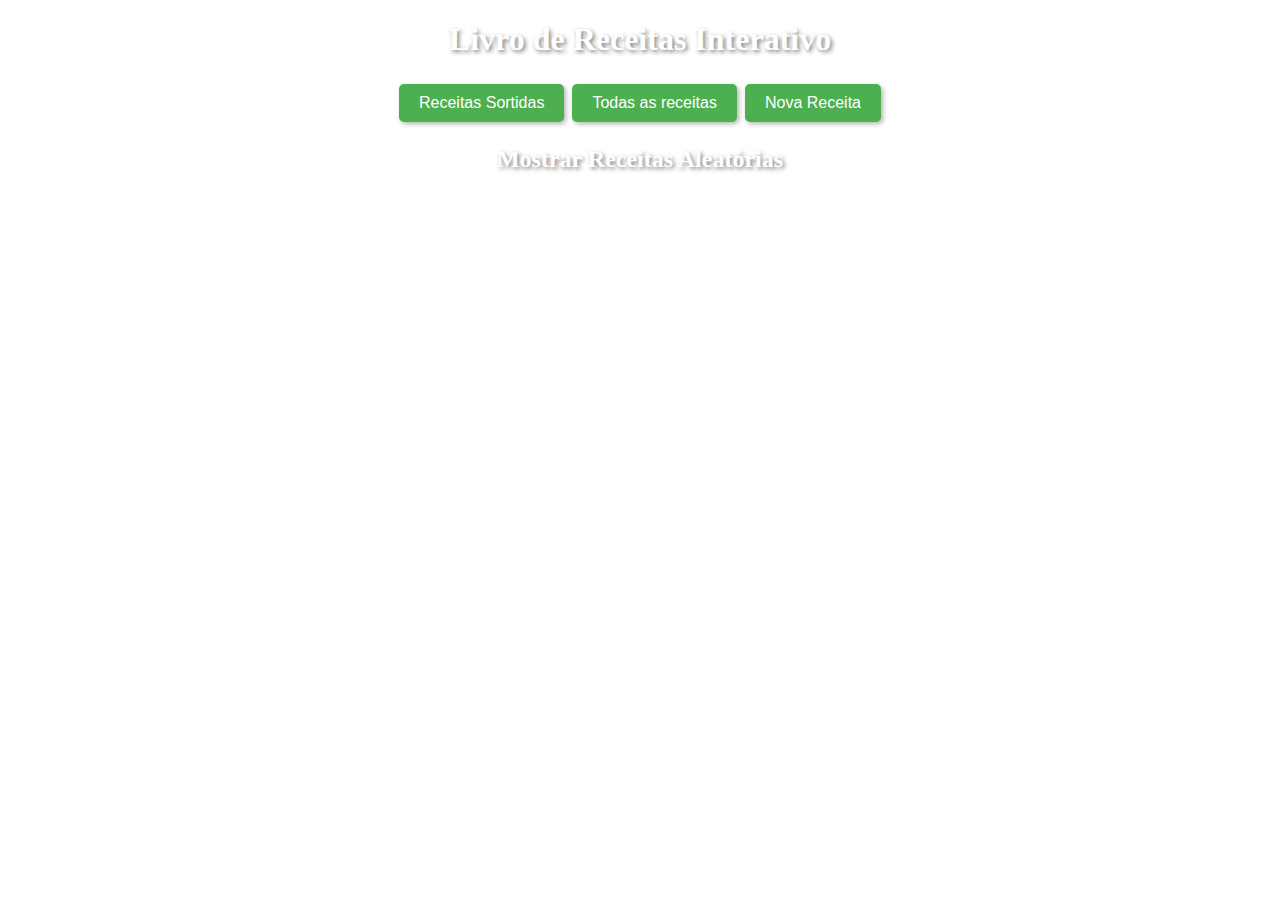
<file: index.html>
<!DOCTYPE html>
<html>
<head>
    <title>Receitas da casa</title>
    <link rel="stylesheet" href="style.css">
</head>
<body>
    <h1>Livro de Receitas Interativo</h1>

    <div class="abas">
        <button onclick="mostrarAba('receitas-aleatorias')">Receitas Sortidas</button>
        <button onclick="mostrarAba('escolher-receitas')">Todas as receitas</button>
        <button id="adicionar-receita" onclick="mostrarAba('adicionar-receita-aba')">Nova Receita</button>
    </div>

    <div id="receitas-aleatorias" class="aba ativa">
        <h2>Mostrar Receitas Aleatórias</h2>
        <div id="lista-receitas-aleatorias">
        </div>
    </div>

    <div id="escolher-receitas" class="aba">
        <h2>Todas as receitas</h2>
        <div id="lista-escolher-receitas">
        </div>
    </div>

    <div id="adicionar-receita-aba" class="aba">
        <h2>Adicionar Receita</h2>
        <label for="nome-receita">Nome:</label><br>
        <input type="text" id="nome-receita" name="nome-receita" required><br><br>
        <label for="ingredientes-receita">Ingredientes (separados por vírgula):</label><br>
        <textarea id="ingredientes-receita" name="ingredientes-receita" required></textarea><br><br>
        <button id="enviar-receita">Enviar</button>
    </div>

    <script src="script.js"></script>
</body>
</html>
</file>
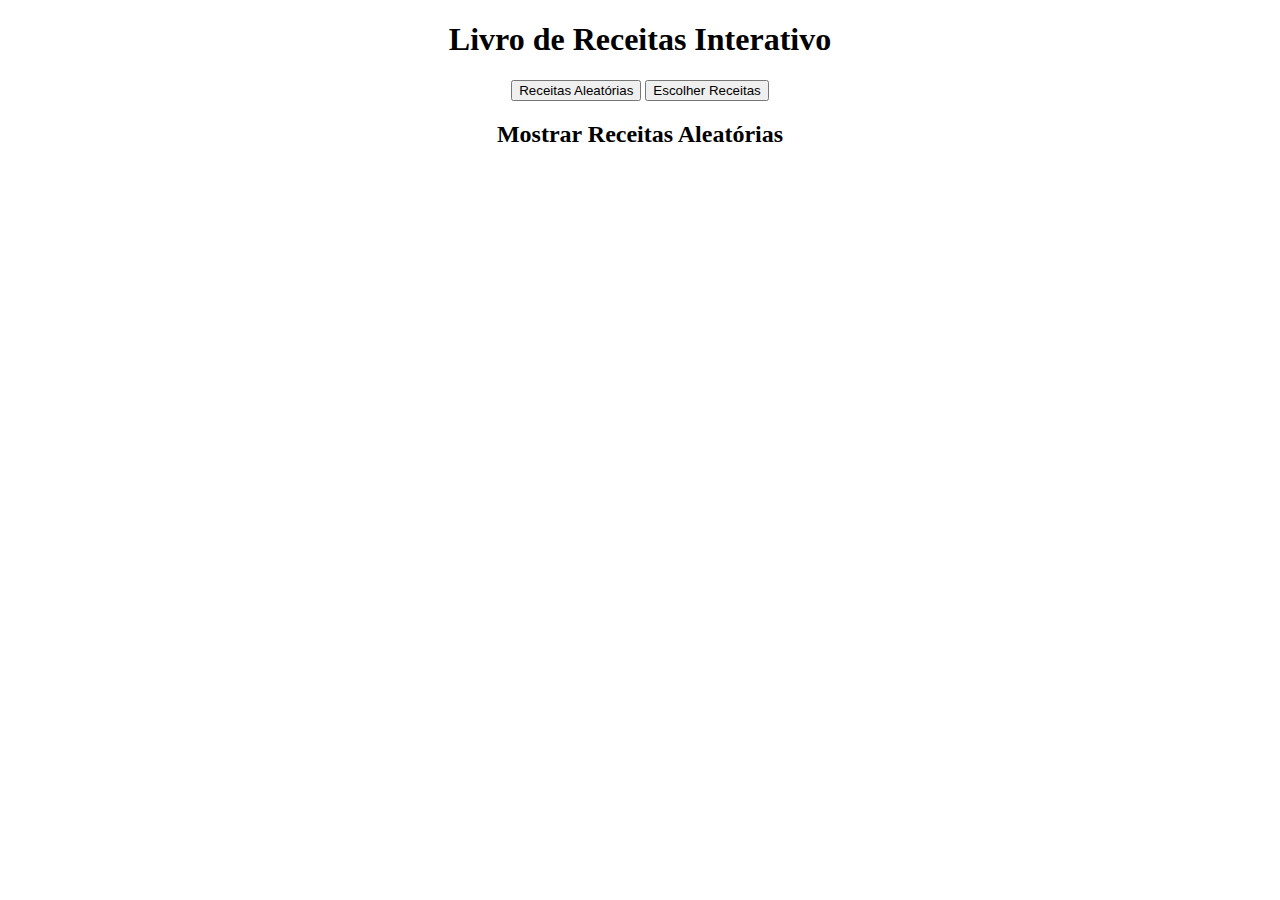
<file: site/index.html>
<!DOCTYPE html>
<html>
<head>
    <title>Receitas da casa</title>
    <link rel="stylesheet" href="style.css"> </head>
<body>
    <h1>Livro de Receitas Interativo</h1>

    <div class="abas">
        <button onclick="mostrarAba('receitas-aleatorias')">Receitas Aleatórias</button>
        <button onclick="mostrarAba('escolher-receitas')">Escolher Receitas</button>
    </div>

    <div id="receitas-aleatorias" class="aba ativa">
        <h2>Mostrar Receitas Aleatórias</h2>
        <div id="lista-receitas-aleatorias">
            </div>
    </div>

    <div id="escolher-receitas" class="aba">
        <h2>Todas as receitas</h2>
        <div id="lista-escolher-receitas">
            </div>
    </div>

    <script src="script.js"></script>
</body>
</html>
</file>
<file: style.css>
body {
    font-family: "Palatino Linotype", serif;
    text-align: center;
    background-image: url("https://cdn.pixabay.com/photo/2017/06/01/18/46/cook-2364221_1280.jpg");
    background-size: cover;
    background-repeat: no-repeat;
    background-attachment: fixed; /* Para manter a imagem fixa na tela */
    color: #333; /* Cor do texto para melhor contraste com a imagem */
}

h1, h2, h3 {
    text-align: center;
    color: #fff; /* Cor do texto para melhor contraste com a imagem */
    text-shadow: 2px 2px 4px rgba(0, 0, 0, 0.5); /* Sombra no texto para facilitar a leitura */
}

.receita {
    border: 1px solid #ccc;
    margin-bottom: 10px;
    padding: 10px;
    border-radius: 10px;
    width: 33%;
    margin-left: auto;
    margin-right: auto;
    cursor: pointer;
    transition: transform 0.2s ease-in-out;
    background-color: rgba(0, 0, 0, 0.4); /* Fundo branco semi-transparente para melhor legibilidade */
}

.receita:hover {
    transform: scale(1.05);
    box-shadow: 3px 3px 8px rgba(0, 0, 0, 0.3);
}

.aba {
    display: none;
}

.aba.ativa {
    display: block;
}

.ingredientes {
    margin-top: 10px;
}

.ingredientes ul {
    list-style-type: none;
    padding: 0;
}

button {
    border: none;
    background-color: #4CAF50;
    color: white;
    padding: 10px 20px;
    text-align: center;
    text-decoration: none;
    display: inline-block;
    font-size: 16px;
    margin: 4px 2px;
    cursor: pointer;
    border-radius: 5px;
    transition: background-color 0.3s ease;
    box-shadow: 2px 2px 5px rgba(0, 0, 0, 0.3);
}

button:hover {
    background-color: #45a049;
}

#adicionar-receita {
    /* Estilos para o botão de adicionar ao banco de dados */
    border: none;
    background-color: #4CAF50;
    color: white;
    padding: 10px 20px;
    text-align: center;
    text-decoration: none;
    display: inline-block;
    font-size: 16px;
    margin: 4px 2px;
    cursor: pointer;
    border-radius: 5px;
    transition: background-color 0.3s ease;
    box-shadow: 2px 2px 5px rgba(0, 0, 0, 0.3);
}

#adicionar-receita:hover {
    background-color: #45a049;
}

#formulario-container {
    background-color: rgba(255, 255, 255, 0.8); /* Fundo branco semi-transparente para melhor legibilidade */
    padding: 20px;
    border-radius: 10px;
    margin: 20px auto;
    width: 50%;
}

#formulario-container label {
    display: block;
    margin-bottom: 5px;
}

#formulario-container input,
#formulario-container textarea {
    width: 100%;
    padding: 10px;
    margin-bottom: 10px;
    border: 1px solid #ccc;
    border-radius: 5px;
}

#formulario-container button {
    background-color: #4CAF50;
    color: white;
    padding: 10px 20px;
    border: none;
    border-radius: 5px;
    cursor: pointer;
}

#formulario-container button:hover {
    background-color: #45a049;
}

.texto-branco {
    color: #fff; /* Cor branca para o texto em geral */
}

.texto-branco label { /* Seletor para os elementos <label> dentro da classe texto-branco */
    color: #fff; /* Cor branca para as labels */
}
</file>
<file: site/style.css>
body {
    font-family: "Palatino Linotype", serif; /* Nova regra para a fonte */
    text-align: center;
}

h1, h2, h3 {
    text-align: center;
}

.receita {
    border: 1px solid #ccc;
    margin-bottom: 10px;
    padding: 10px;
    border-radius: 10px;
    width: 80%;
    margin-left: auto;
    margin-right: auto;
}

.aba {
    display: none; /* Esconde todas as abas inicialmente */
}

.aba.ativa {
    display: block; /* Exibe a aba ativa */
}

.receita {
    border: 1px solid #ccc;
    margin-bottom: 10px;
    padding: 10px;
}

.ingredientes {
    margin-top: 10px;
}
</file>
